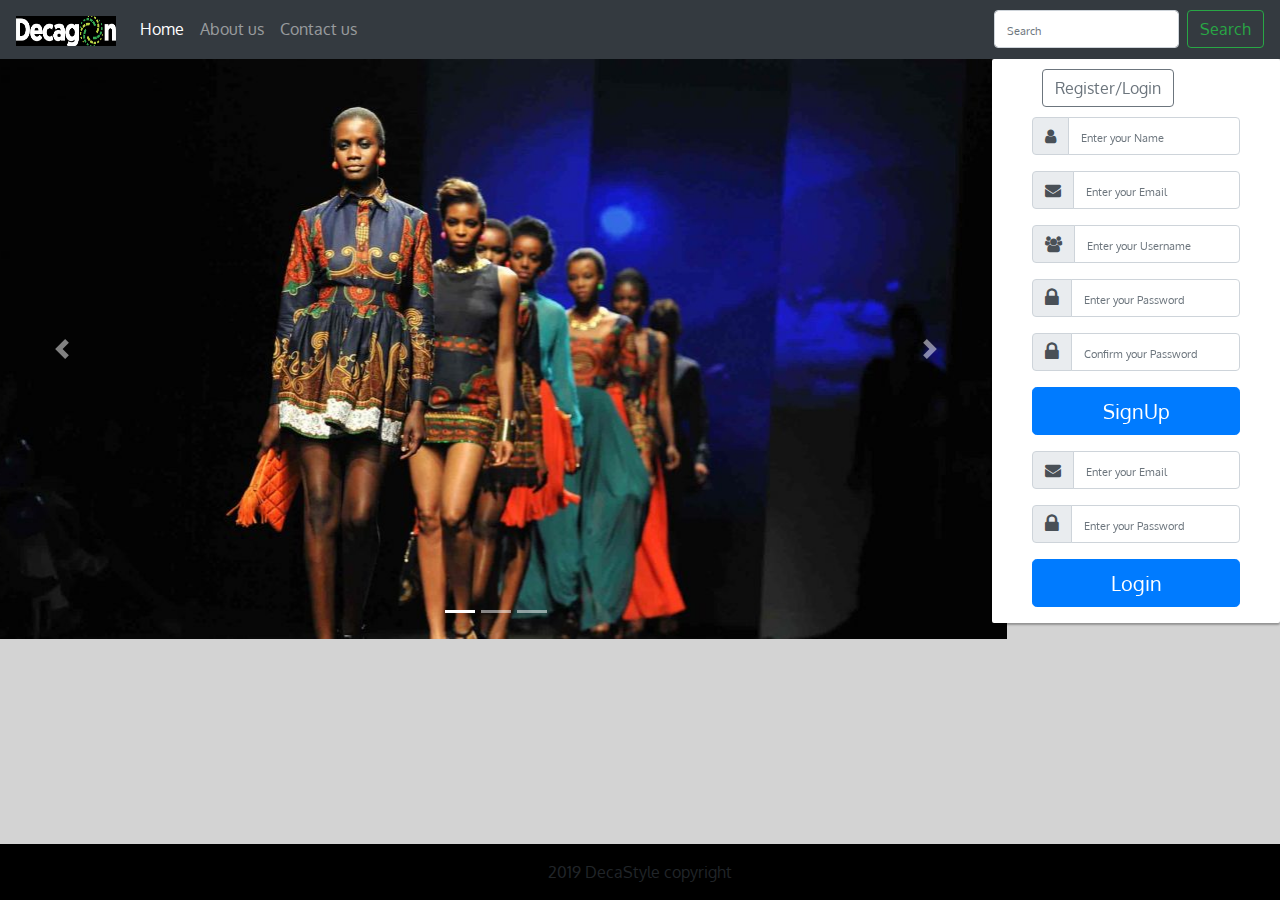
<file: fashion design style/pages/index.html>
<!DOCTYPE html>
<html lang="en">
    <head> 
		<meta name="viewport" content="width=device-width, initial-scale=1">

        <!-- Website CSS style -->
        <link href="../assets/css/bootstrap.css" rel="stylesheet" id="bootstrap-css">
		<link rel="stylesheet" type="text/css" href="../assets/css/main.css">

		<!-- Website Font style -->
	    <link rel="stylesheet" href="https://maxcdn.bootstrapcdn.com/font-awesome/4.6.1/css/font-awesome.min.css">
		
		<!-- Google Fonts -->
		<link href='https://fonts.googleapis.com/css?family=Passion+One' rel='stylesheet' type='text/css'>
		<link href='https://fonts.googleapis.com/css?family=Oxygen' rel='stylesheet' type='text/css'>

		<title>fashion design stylist-register</title>
	</head>
	<body> 
                <nav class="navbar navbar-expand-lg navbar-dark bg-dark">
                    <a class="navbar-brand" href="#">
                    <img src="../assets/image/download.png" width="100" height="30" alt="">
                  </a>
                  
                    <div class="collapse navbar-collapse" id="navbarSupportedContent">
                      <ul class="navbar-nav mr-auto">
                        <li class="nav-item active">
                          <a class="nav-link" href="../pages/index.html">Home <span class="sr-only"></span></a>
                        </li>
                        <li class="nav-item">
                          <a class="nav-link" href="#">About us</a>
                        </li>
                        
                        <li class="nav-item">
                                <a class="nav-link" href="#">Contact us</a>
                              </li>
                      </ul>
                      <form class="form-inline my-2 my-lg-0">
                        <input class="form-control mr-sm-2" type="search" placeholder="Search" aria-label="Search">
                        <button class="btn btn-outline-success my-2 my-sm-0" type="submit">Search</button>
                      </form>
                    </div>
                  </nav>

                  <div class="row">
                      <div class ="carouselBox">
                <div id="carouselExampleIndicators" class="carousel slide" data-ride="carousel">
                        <ol class="carousel-indicators">
                          <li data-target="#carouselExampleIndicators" data-slide-to="0" class="active"></li>
                          <li data-target="#carouselExampleIndicators" data-slide-to="1"></li>
                          <li data-target="#carouselExampleIndicators" data-slide-to="2"></li>
                        </ol>
                        <div class="carousel-inner">
                          <div class="carousel-item active">
                            <img src="../assets/image/Nigerian-fashion-designers-1021x580.jpg" class="d-block w-100" ;
                        " alt="...">
                          </div>
                        </div>
                        <a class="carousel-control-prev" href="#carouselExampleIndicators" role="button" data-slide="prev">
                          <span class="carousel-control-prev-icon" aria-hidden="true"></span>
                          <span class="sr-only">Previous</span>
                        </a>
                        <a class="carousel-control-next" href="#carouselExampleIndicators" role="button" data-slide="next">
                          <span class="carousel-control-next-icon" aria-hidden="true"></span>
                          <span class="sr-only">Next</span>
                        </a>
                      </div>
                    </div>


                    
				<div class="main-login main-center">
                    <div class="panel-heading">
                            <div class="form-inline reg-header">
                                <div id="regHeader" class = "form-group">
                                    <button type="button" class="btn btn-outline-secondary">Register/Login</button>
                                </div>
                         </div> 

                <form class="form-horizontal" method="post" action="#">
                    <p id="signUpErrMsg">All fields are required!</p>
                    <div class="form-group">
                        <div class="cols-sm-10">
                            <div class="input-group">
                                            <div class="input-group-prepend">
                                              <span class="input-group-text" id="inputGroupPrepend"><i class="fa fa-user fa" aria-hidden="true"></i></span>
                                            </div>
                                <input type="text" class="form-control" name="name" id="name"  placeholder="Enter your Name"/>
                            </div>
                        </div>
                    </div>

                    <div class="form-group">
                        <div class="cols-sm-10">
                            <div class="input-group">
                            <div class="input-group-prepend">
                                <span class="input-group-text"  id="inputGroupPrepend"><i class="fa fa-envelope fa" aria-hidden="true"></i></span>
                            </div>
                                <input type="text" class="form-control" name="email" id="email"  placeholder="Enter your Email"/>
                            </div>
                        
                        </div>
                    </div>
                    

                    <div class="form-group">
                            <div class="cols-sm-10">
                                <div class="input-group">
                                <div class="input-group-prepend">
                                    <span class="input-group-text"  id="inputGroupPrepend"><i class="fa fa-users fa" aria-hidden="true"></i></span>
                                </div>
                                <input type="text" class="form-control" name="username" id="username"  placeholder="Enter your Username"/>
                                </div>
                            
                            </div>
                        </div>
                

                        <div class="form-group">
                                <div class="cols-sm-10">
                                    <div class="input-group">
                                    <div class="input-group-prepend">
                                        <span class="input-group-text"  id="inputGroupPrepend"><i class="fa fa-lock fa-lg" aria-hidden="true"></i></span>
                                    </div>
                                    <input type="password" class="form-control" name="password" id="password"  placeholder="Enter your Password"/>
                                    </div>
                                
                                </div>
                            </div>   
                    

                            <div class="form-group">
                                    <div class="cols-sm-10">
                                        <div class="input-group">
                                        <div class="input-group-prepend">
                                            <span class="input-group-text"  id="inputGroupPrepend"><i class="fa fa-lock fa-lg" aria-hidden="true"></i></span>
                                        </div>
                                        <input type="password" class="form-control" name="password2" id="password2"  placeholder="Confirm your Password"/>
                                        </div>
                                    
                                    </div>
                                </div>   
                        
                    <div class="form-group ">
                        <button type="button" id="SignUp" class="btn btn-primary btn-lg btn-block login-button">SignUp</button>
                    </div>
                </form>
                
                <form id ="loginForm" class="form-horizontal" method="post" action="#">
                    
                    <p id="loginErrMsg">Invalid Username/Password!</p>
                        <div class="form-group">
                                <div class="cols-sm-10">
                                    <div class="input-group">
                                    <div class="input-group-prepend">
                                        <span class="input-group-text"  id="inputGroupPrepend"><i class="fa fa-envelope fa" aria-hidden="true"></i></span>
                                    </div>
                                    <input type="text" class="form-control" name="username" id="loginEmail"  placeholder="Enter your Email"/>
                                    </div>
                                
                                </div>
                            </div>
                    

                            <div class="form-group">
                                    <div class="cols-sm-10">
                                        <div class="input-group">
                                        <div class="input-group-prepend">
                                            <span class="input-group-text"  id="inputGroupPrepend"><i class="fa fa-lock fa-lg" aria-hidden="true"></i></span>
                                        </div>
                                        <input type="password" class="form-control" name="password" id="loginPassword"  placeholder="Enter your Password"/>
                                        </div>
                                    
                                    </div>
                                </div>  

                    <div class="form-group ">
                        <button type="button" id="login" class="btn btn-primary btn-lg btn-block login-button">Login</button>
                    </div>
                </form>
            </div>
        </div>
    </div>
    <footer class="page-footer font-small blue">
        <div class="footer-copyright text-center py-3">2019 DecaStyle copyright</div>
    </footer>

                    <script type="text/javascript" src="../assets/js/jquery.js"></script>
                    <script type="text/javascript" src="../assets/js/bootstrap.js"></script>
                    <script type="text/javascript" src="../assets/js/index.js"></script>
                </body>
            </html>
</file>
<file: fashion design style/assets/css/main.css>
body{
    max-height: 100%;
    background-repeat: no-repeat;
    background-color: #d3d3d3;
    font-family: 'Oxygen', sans-serif;
}
form#signUpForm{
    display:inline-block;
}

input,
input::-webkit-input-placeholder {
   font-size: 11px;
   padding-top: 3px;
}

p#signUpErrMsg{
   color:red;
   font: italic 12px/3px Georgia, serif;
   display:none;
}
p#loginErrMsg{
   color:red;
   font: italic 12px/3px Georgia, serif;
   display:none;
}
.main-login{
    flex-grow: 1;
    position: absolute;
    left: 77.5%;
    background-color: #fff;
   /* shadows and rounded borders */
   -moz-border-radius: 2px;
   -webkit-border-radius: 2px;
   border-radius: 2px;
   -moz-box-shadow: 0px 2px 2px rgba(0, 0, 0, 0.3);
   -webkit-box-shadow: 0px 2px 2px rgba(0, 0, 0, 0.3);
   box-shadow: 0px 2px 2px rgba(0, 0, 0, 0.3);


}
.carouselBox{
    width:78%;
}
.main-center{
    max-width: 300px;
   padding: 0px 40px;
   max-height: 700px;

}

.login-button{
   margin-top: 5px;
}

.login-register{
   font-size: 11px;
   text-align: center;
}
.reg-header{
    margin: 10px;
 }
 footer{
     position: fixed;
     bottom: 0;
     background-color: black;
     width:100%
 }
</file>
